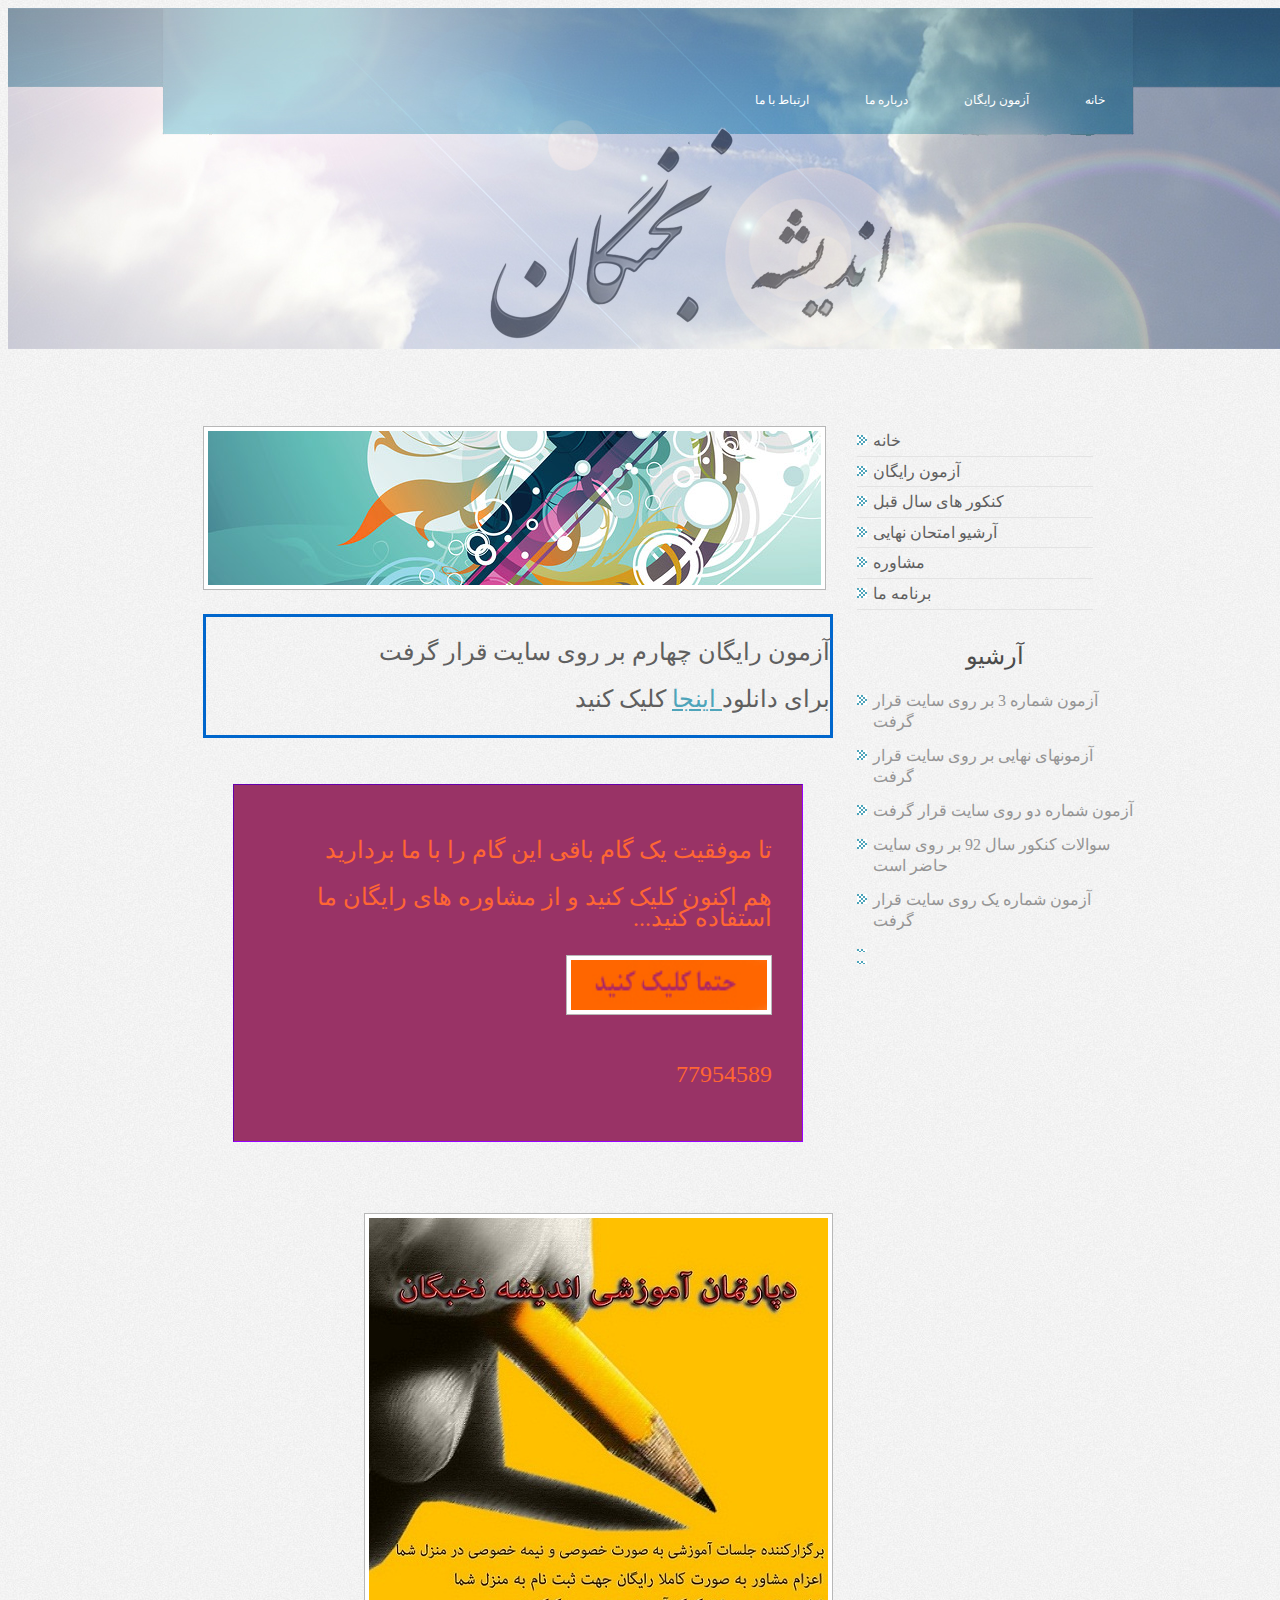
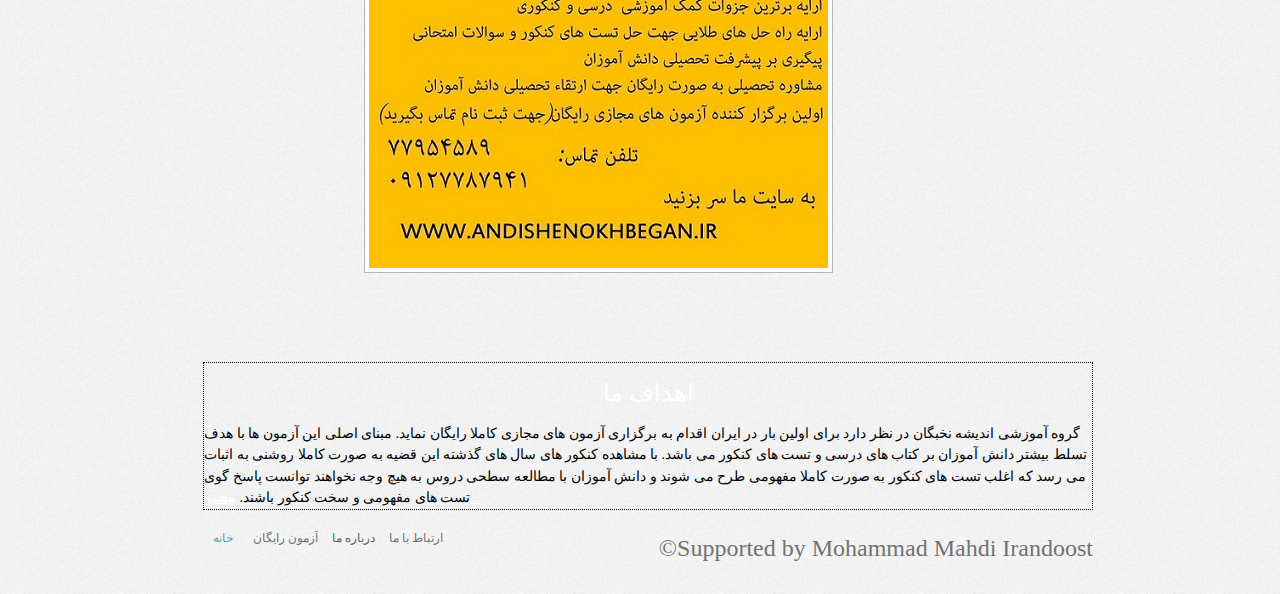
<file: index.html>
<!DOCTYPE html PUBLIC "-//W3C//DTD XHTML 1.0 Transitional//EN" "http://www.w3.org/TR/xhtml1/DTD/xhtml1-transitional.dtd">
<!--
Design by http://www.bluewebtemplates.com
Released for free under a Creative Commons Attribution 3.0 License
-->
<html xmlns="http://www.w3.org/1999/xhtml">
<head>
<title>اندیشه نخبگان</title>
<meta http-equiv="Content-Type" content="text/html; charset=UTF-8" />
<link href="style.css" rel="stylesheet" type="text/css" />
<!-- CuFon: Enables smooth pretty custom font rendering. 100% SEO friendly. To disable, remove this section -->

<!-- CuFon ends -->
</head>
<body>
<div class="main">

  <div class="header">
    <div class="header_resize">
      <div class="logo">
        <h1><a href="index.html"><br />
        </a></h1></div>
      <div class="menu_nav">
        <ul>
          <li><a href="contact.html">ارتباط با ما </a></li>
          <li><a href="about_us.html">درباره ما</a></li>
          <li><a href="exam.html">آزمون رایگان </a></li>
          <li><a href="index.html">خانه </a></li>

        </ul>
        <div class="clr"></div>
      </div>
      <div class="clr"></div>
    </div>
  </div>

  <div class="content">
    <div class="content_resize">
      <div class="mainbar">
        <div class="article">
          <h2>&nbsp;</h2>
          <img src="images/img1.jpg" width="613" height="154" alt="img" />
          <div class="m1" dir="rtl">
            <p>آزمون رایگان چهارم بر روی سایت قرار گرفت</p>
            <p>برای دانلود<a href="exam.html"> اینجا</a> کلیک کنید</p>
          </div>
</div>
<div class="gam" dir="rtl" calss="gam">
  <p>تا موفقیت یک گام باقی این گام را با ما بردارید </p>
  <p>هم اکنون کلیک کنید و از مشاوره های رایگان ما استفاده کنید... 
  </p>
  <p><a href="contact.html"><img src="images/Untitled-1.jpg" width="196" height="50" /></a></p>
  <p> 77954589</p>
</div>
        <div class="article">
          <h2></h2>
          <p><img src="images/Untitled-2.jpg" width="459" height="650" /></p>
</div>
      </div>
      <div class="sidebar">
        <div class="gadget">
          <h2 class="star">&nbsp;</h2>
          <ul class="sb_menu">
            <li><a href="index.html">خانه </a></li>
            <li><a href="exam.html">آزمون رایگان</a></li>
            <li><a href="konkoor.html">کنکور های سال قبل</a></li>
            <li><a href="nahayi.html">آرشیو امتحان نهایی</a></li>
            <li><a href="#">مشاوره</a></li>
            <li><a href="about_us.html">برنامه ما</a></li>
          </ul>
        </div>
        <div class="gadget">
          <h2 class="star"><span>آرشیو </span></h2>
          <ul class="ex_menu">
            <li>آزمون شماره 3 بر روی سایت قرار گرفت</li>
            <li>آزمونهای نهایی بر روی سایت قرار گرفت</li>
            <li>آزمون شماره دو روی سایت قرار گرفت</li>
            <li>سوالات کنکور سال 92 بر روی سایت حاضر است</li>
            <li>آزمون شماره یک روی سایت قرار گرفت</li>
            <li></li>
            <li></li>
          </ul>
        </div>
      </div>
      <div class="clr"></div>
    </div>
  </div>

  <div class="fbg">
    <div class="fbg_resize">
      <div class="asss">
        <h2>اهداف ما</h2>
        <span class="article">گروه آموزشی اندیشه نخبگان در نظر دارد برای اولین بار در ایران اقدام به برگزاری آزمون های مجازی کاملا رایگان نماید.
مبنای اصلی این آزمون ها با هدف تسلط بیشتر دانش آموزان بر کتاب های درسی و تست های کنکور می باشد.
با مشاهده کنکور های سال های گذشته این قضیه به صورت کاملا روشنی به اثبات می رسد که اغلب تست های کنکور به صورت کاملا مفهومی طرح می شوند و دانش آموزان با مطالعه سطحی دروس به هیچ وجه نخواهند توانست پاسخ گوی تست های مفهومی و سخت کنکور باشند</span>. <a href="about_us.html">بیشتر...</a>
      </div>
      <div class="clr"></div>
    </div>
  </div>
  <div class="footer">
    <div class="footer_resize">
      <p class="lf">&copy;Supported by Mohammad Mahdi Irandoost<a href="http://www.bluewebtemplates.com"></a></p>
      <ul class="fmenu">
        <li class="active"><a href="index.html">خانه</a></li>
        <li><a href="exam.html">آزمون رایگان</a></li>
        <li>درباره ما</li>
        <li><a href="contact.html">ارتباط با ما </a></li>
        <li></li>
      </ul>
      <div class="clr"></div>
    </div>
  </div>
</div>
</body>
</html>
</file>
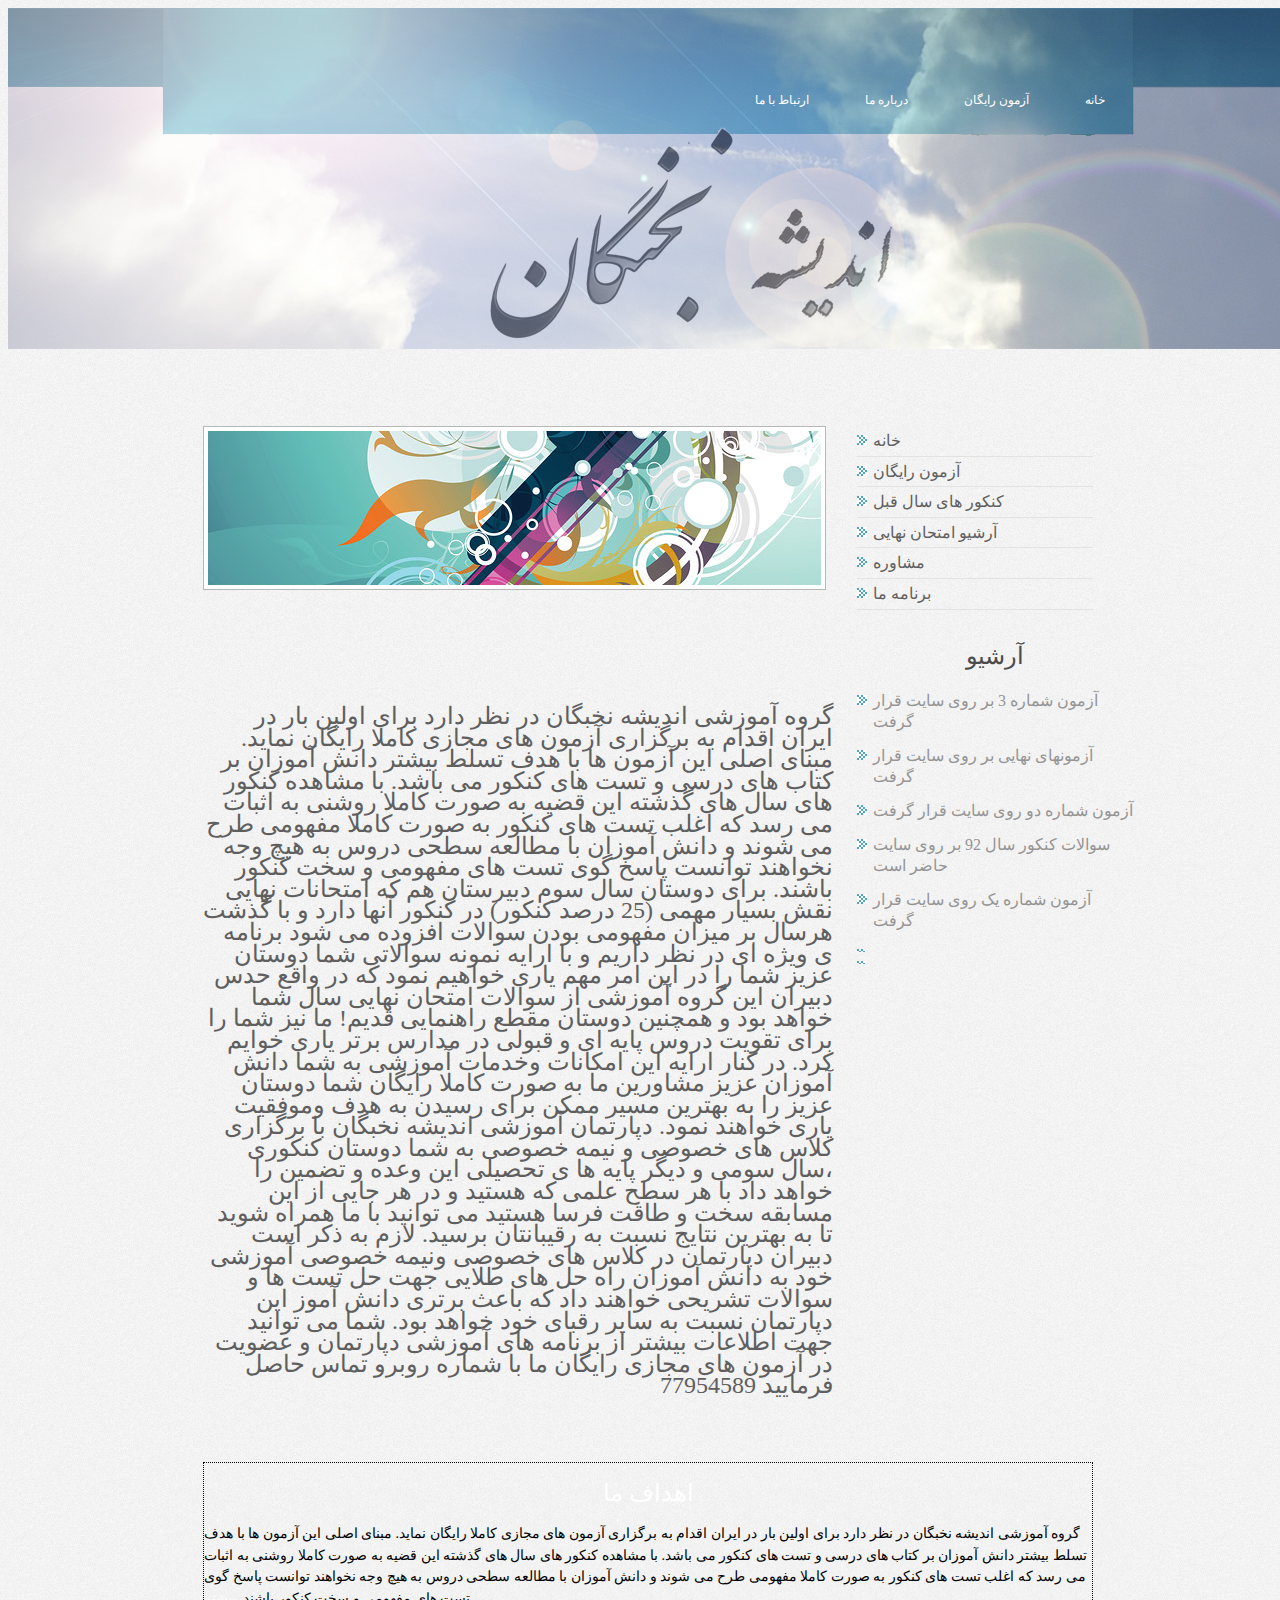
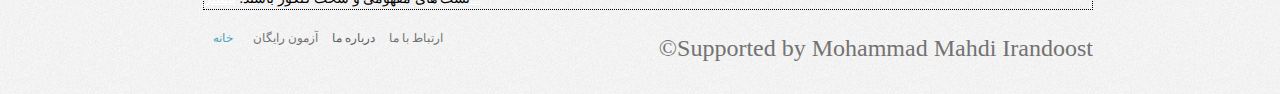
<file: about_us.html>
<!DOCTYPE html PUBLIC "-//W3C//DTD XHTML 1.0 Transitional//EN" "http://www.w3.org/TR/xhtml1/DTD/xhtml1-transitional.dtd">
<!--
Design by http://www.bluewebtemplates.com
Released for free under a Creative Commons Attribution 3.0 License
-->
<html xmlns="http://www.w3.org/1999/xhtml">
<head>
<title>اندیشه نخبگان</title>
<meta http-equiv="Content-Type" content="text/html; charset=UTF-8" />
<link href="style.css" rel="stylesheet" type="text/css" />
<!-- CuFon: Enables smooth pretty custom font rendering. 100% SEO friendly. To disable, remove this section -->

<!-- CuFon ends -->
</head>
<body>
<div class="main">

  <div class="header">
    <div class="header_resize">
      <div class="logo">
        <h1><a href="index.html"><br />
        </a></h1></div>
      <div class="menu_nav">
        <ul>
          <li><a href="contact.html">ارتباط با ما </a></li>
          <li><a href="about_us.html">درباره ما</a></li>
          <li><a href="exam.html">آزمون رایگان </a></li>
          <li><a href="index.html">خانه </a></li>

        </ul>
        <div class="clr"></div>
      </div>
      <div class="clr"></div>
    </div>
  </div>

  <div class="content">
    <div class="content_resize">
      <div class="mainbar">
        <div class="article">
          <h2>&nbsp;</h2>
        <img src="images/img1.jpg" width="613" height="154" alt="img" /></div>
        <div class="article">
          <h2>&nbsp;</h2>
          <p>گروه آموزشی اندیشه نخبگان در نظر دارد برای اولین بار در ایران اقدام به برگزاری آزمون های مجازی کاملا رایگان نماید.
مبنای اصلی این آزمون ها با هدف تسلط بیشتر دانش آموزان بر کتاب های درسی و تست های کنکور می باشد.
با مشاهده کنکور های سال های گذشته این قضیه به صورت کاملا روشنی به اثبات می رسد که اغلب تست های کنکور به صورت کاملا مفهومی طرح می شوند و دانش آموزان با مطالعه سطحی دروس به هیچ وجه نخواهند توانست پاسخ گوی تست های مفهومی و سخت کنکور باشند.
برای دوستان سال سوم دبیرستان هم که امتحانات نهایی نقش بسیار مهمی (25 درصد کنکور) در کنکور آنها دارد و با گذشت هرسال بر میزان مفهومی بودن سوالات افزوده می شود برنامه ی ویژه ای در نظر داریم و با ارایه نمونه سوالاتی شما دوستان عزیز شما را در این امر مهم یاری خواهیم نمود که در واقع حدس دبیران این گروه آموزشی از سوالات امتحان نهایی سال شما خواهد بود و همچنین دوستان مقطع راهنمایی قدیم! ما نیز شما را برای تقویت دروس پایه ای و قبولی در مدارس برتر یاری خوایم کرد.
در کنار ارایه این امکانات وخدمات آموزشی به شما دانش آموزان عزیز مشاورین ما به صورت کاملا رایگان شما دوستان عزیز را به بهترین مسیر ممکن برای رسیدن به هدف وموفقیت یاری خواهند نمود.
دپارتمان آموزشی اندیشه نخبگان با برگزاری کلاس های خصوصی و نیمه خصوصی به شما دوستان کنکوری ،سال سومی و دیگر پایه ها ی تحصیلی این وعده و تضمین را خواهد داد با هر سطح علمی که هستید و در هر جایی از این مسابقه سخت و طاقت فرسا هستید می توانید با ما همراه شوید تا به بهترین نتایج نسبت به رقیبانتان برسید.
لازم به ذکر است دبیران دپارتمان در کلاس های خصوصی ونیمه خصوصی آموزشی خود به دانش آموزان راه حل های طلایی جهت حل تست ها و سوالات تشریحی خواهند داد که باعث برتری دانش آموز این دپارتمان نسبت به سایر رقبای خود خواهد بود.
شما می توانید جهت اطلاعات بیشتر از برنامه های آموزشی دپارتمان و عضویت در آزمون های مجازی رایگان ما با شماره روبرو تماس حاصل فرمایید 

77954589
            </p>
          </span></p>
</div>
      </div>
      <div class="sidebar">
        <div class="gadget">
          <h2 class="star">&nbsp;</h2>
          <ul class="sb_menu">
            <li><a href="index.html">خانه </a></li>
            <li><a href="exam.html">آزمون رایگان</a></li>
            <li><a href="konkoor.html">کنکور های سال قبل</a></li>
            <li><a href="nahayi.html">آرشیو امتحان نهایی</a></li>
            <li><a href="#">مشاوره</a></li>
            <li><a href="about_us.html">برنامه ما</a></li>
          </ul>
        </div>
        <div class="gadget">
          <h2 class="star"><span>آرشیو </span></h2>
          <ul class="ex_menu">
            <li>آزمون شماره 3 بر روی سایت قرار گرفت</li>
            <li>آزمونهای نهایی بر روی سایت قرار گرفت</li>
            <li>آزمون شماره دو روی سایت قرار گرفت</li>
            <li>سوالات کنکور سال 92 بر روی سایت حاضر است</li>
            <li>آزمون شماره یک روی سایت قرار گرفت</li>
            <li></li>
            <li></li>
          </ul>
        </div>
      </div>
      <div class="clr"></div>
    </div>
  </div>

  <div class="fbg">
    <div class="fbg_resize">
      <div class="asss">
        <h2>اهداف ما</h2>
        <span class="article">گروه آموزشی اندیشه نخبگان در نظر دارد برای اولین بار در ایران اقدام به برگزاری آزمون های مجازی کاملا رایگان نماید.
مبنای اصلی این آزمون ها با هدف تسلط بیشتر دانش آموزان بر کتاب های درسی و تست های کنکور می باشد.
با مشاهده کنکور های سال های گذشته این قضیه به صورت کاملا روشنی به اثبات می رسد که اغلب تست های کنکور به صورت کاملا مفهومی طرح می شوند و دانش آموزان با مطالعه سطحی دروس به هیچ وجه نخواهند توانست پاسخ گوی تست های مفهومی و سخت کنکور باشند</span>. <a href="about_us.html">بیشتر...</a>
      </div>
      <div class="clr"></div>
    </div>
  </div>
  <div class="footer">
    <div class="footer_resize">
      <p class="lf">&copy;Supported by Mohammad Mahdi Irandoost<a href="http://www.bluewebtemplates.com"></a></p>
      <ul class="fmenu">
        <li class="active"><a href="index.html">خانه</a></li>
        <li><a href="exam.html">آزمون رایگان</a></li>
        <li>درباره ما</li>
        <li><a href="contact.html">ارتباط با ما </a></li>
        <li></li>
      </ul>
      <div class="clr"></div>
    </div>
  </div>
</div>
</body>
</html>
</file>
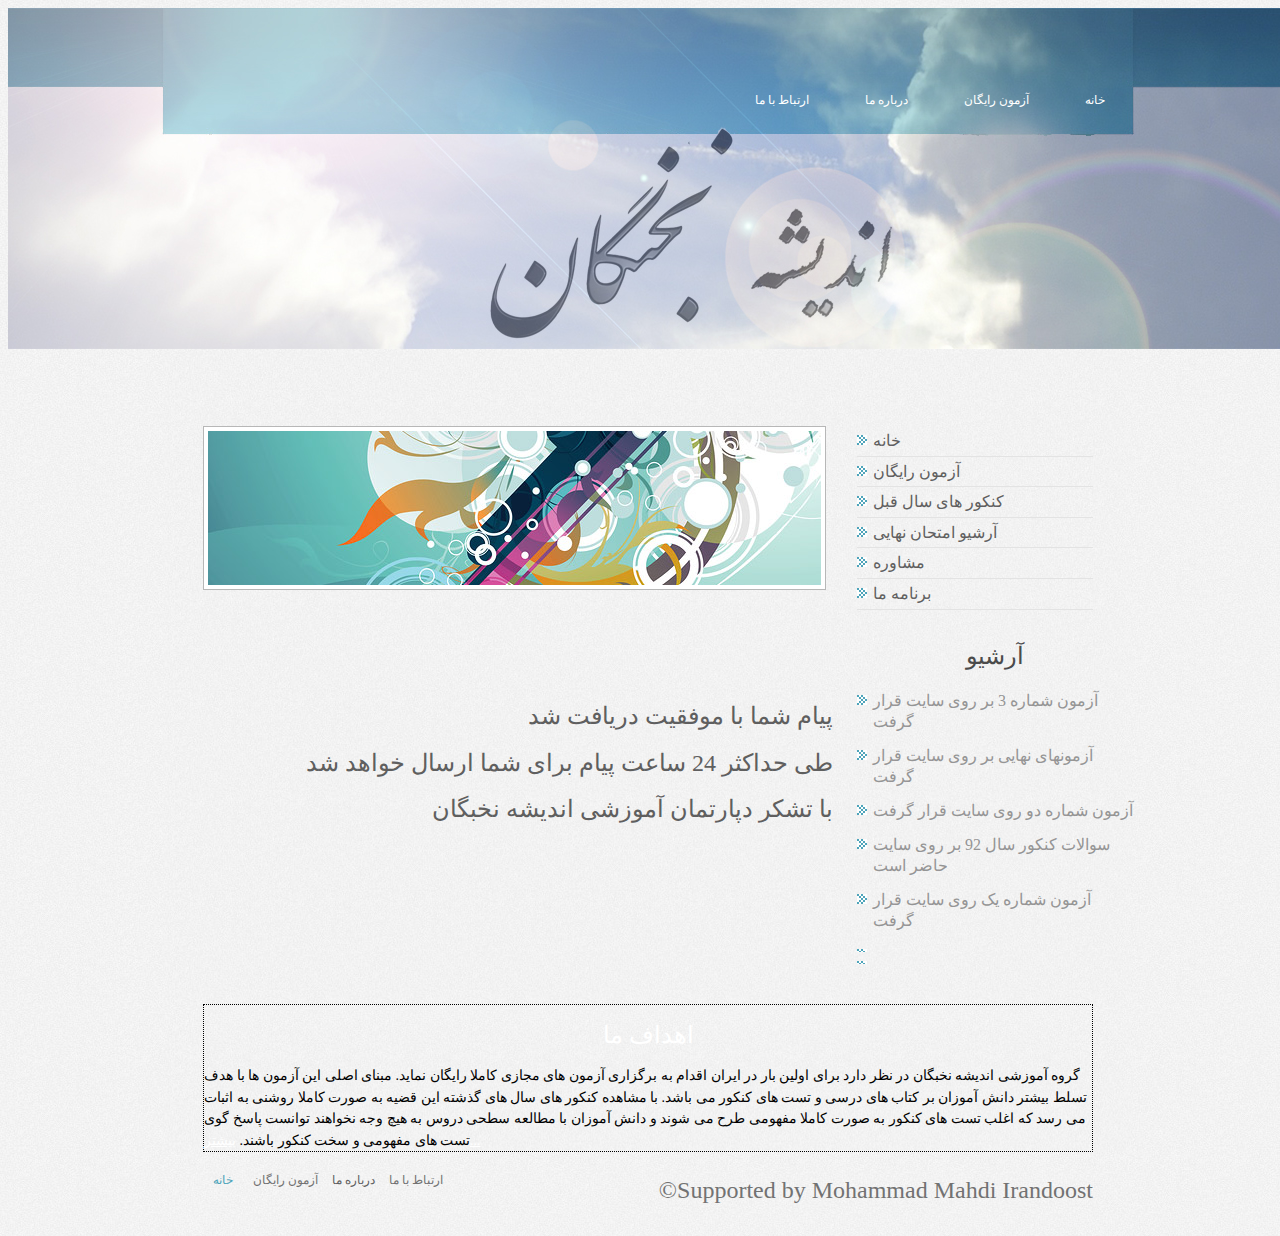
<file: end.html>
<!DOCTYPE html PUBLIC "-//W3C//DTD XHTML 1.0 Transitional//EN" "http://www.w3.org/TR/xhtml1/DTD/xhtml1-transitional.dtd">
<!--
Design by http://www.bluewebtemplates.com
Released for free under a Creative Commons Attribution 3.0 License
-->
<html xmlns="http://www.w3.org/1999/xhtml">
<head>
<title>اندیشه نخبگان</title>
<meta http-equiv="Content-Type" content="text/html; charset=utf-8" />
<link href="style.css" rel="stylesheet" type="text/css" />
<!-- CuFon: Enables smooth pretty custom font rendering. 100% SEO friendly. To disable, remove this section -->

<!-- CuFon ends -->
<style type="text/css">
body {
	background-image: url(images/subtle-pattern-3.jpg);
}
</style>
</head>
<body>
<div class="main">

  <div class="header">
    <div class="header_resize">
      <div class="logo">
        <h1><a href="index.html"><br />
        </a></h1></div>
      <div class="menu_nav">
        <ul>
          <li><a href="contact.html">ارتباط با ما </a></li>
          <li><a href="about_us.html">درباره ما</a></li>
          <li><a href="exam.html">آزمون رایگان </a></li>
          <li><a href="index.html">خانه </a></li>

        </ul>
        <div class="clr"></div>
      </div>
      <div class="clr"></div>
    </div>
  </div>

  <div class="content">
    <div class="content_resize">
      <div class="mainbar">
        <div class="article">
          <h2>&nbsp;</h2>
        <img src="images/img1.jpg" width="613" height="154" alt="img" /></div>
        <div class="article">
          <h2>&nbsp;</h2>
          <p>پیام شما با موفقیت دریافت شد</p>
          <p>طی  حداکثر 24 ساعت پیام برای شما ارسال خواهد شد</p>
          <p>با تشکر دپارتمان آموزشی اندیشه نخبگان</p>
        </div>
      </div>
      <div class="sidebar">
        <div class="gadget">
          <h2 class="star">&nbsp;</h2>
          <ul class="sb_menu">
            <li><a href="index.html">خانه </a></li>
            <li><a href="exam.html">آزمون رایگان</a></li>
            <li><a href="konkoor.html">کنکور های سال قبل</a></li>
            <li><a href="nahayi.html">آرشیو امتحان نهایی</a></li>
            <li><a href="#">مشاوره</a></li>
            <li><a href="about_us.html">برنامه ما</a></li>
          </ul>
        </div>
        <div class="gadget">
          <h2 class="star"><span>آرشیو </span></h2>
          <ul class="ex_menu">
            <li>آزمون شماره 3 بر روی سایت قرار گرفت</li>
            <li>آزمونهای نهایی بر روی سایت قرار گرفت</li>
            <li>آزمون شماره دو روی سایت قرار گرفت</li>
            <li>سوالات کنکور سال 92 بر روی سایت حاضر است</li>
            <li>آزمون شماره یک روی سایت قرار گرفت</li>
            <li></li>
            <li></li>
          </ul>
        </div>
      </div>
      <div class="clr"></div>
    </div>
  </div>

  <div class="fbg">
    <div class="fbg_resize">
      <div class="asss">
        <h2>اهداف ما</h2>
        <span class="article">گروه آموزشی اندیشه نخبگان در نظر دارد برای اولین بار در ایران اقدام به برگزاری آزمون های مجازی کاملا رایگان نماید.
مبنای اصلی این آزمون ها با هدف تسلط بیشتر دانش آموزان بر کتاب های درسی و تست های کنکور می باشد.
با مشاهده کنکور های سال های گذشته این قضیه به صورت کاملا روشنی به اثبات می رسد که اغلب تست های کنکور به صورت کاملا مفهومی طرح می شوند و دانش آموزان با مطالعه سطحی دروس به هیچ وجه نخواهند توانست پاسخ گوی تست های مفهومی و سخت کنکور باشند</span>. <a href="about_us.html">بیشتر...</a>
      </div>
      <div class="clr"></div>
    </div>
  </div>
  <div class="footer">
    <div class="footer_resize">
      <p class="lf">&copy;Supported by Mohammad Mahdi Irandoost<a href="http://www.bluewebtemplates.com"></a></p>
      <ul class="fmenu">
        <li class="active"><a href="index.html">خانه</a></li>
        <li><a href="exam.html">آزمون رایگان</a></li>
        <li>درباره ما</li>
        <li><a href="contact.html">ارتباط با ما </a></li>
        <li></li>
      </ul>
      <div class="clr"></div>
    </div>
  </div>
</div>
</body>
</html>
</file>
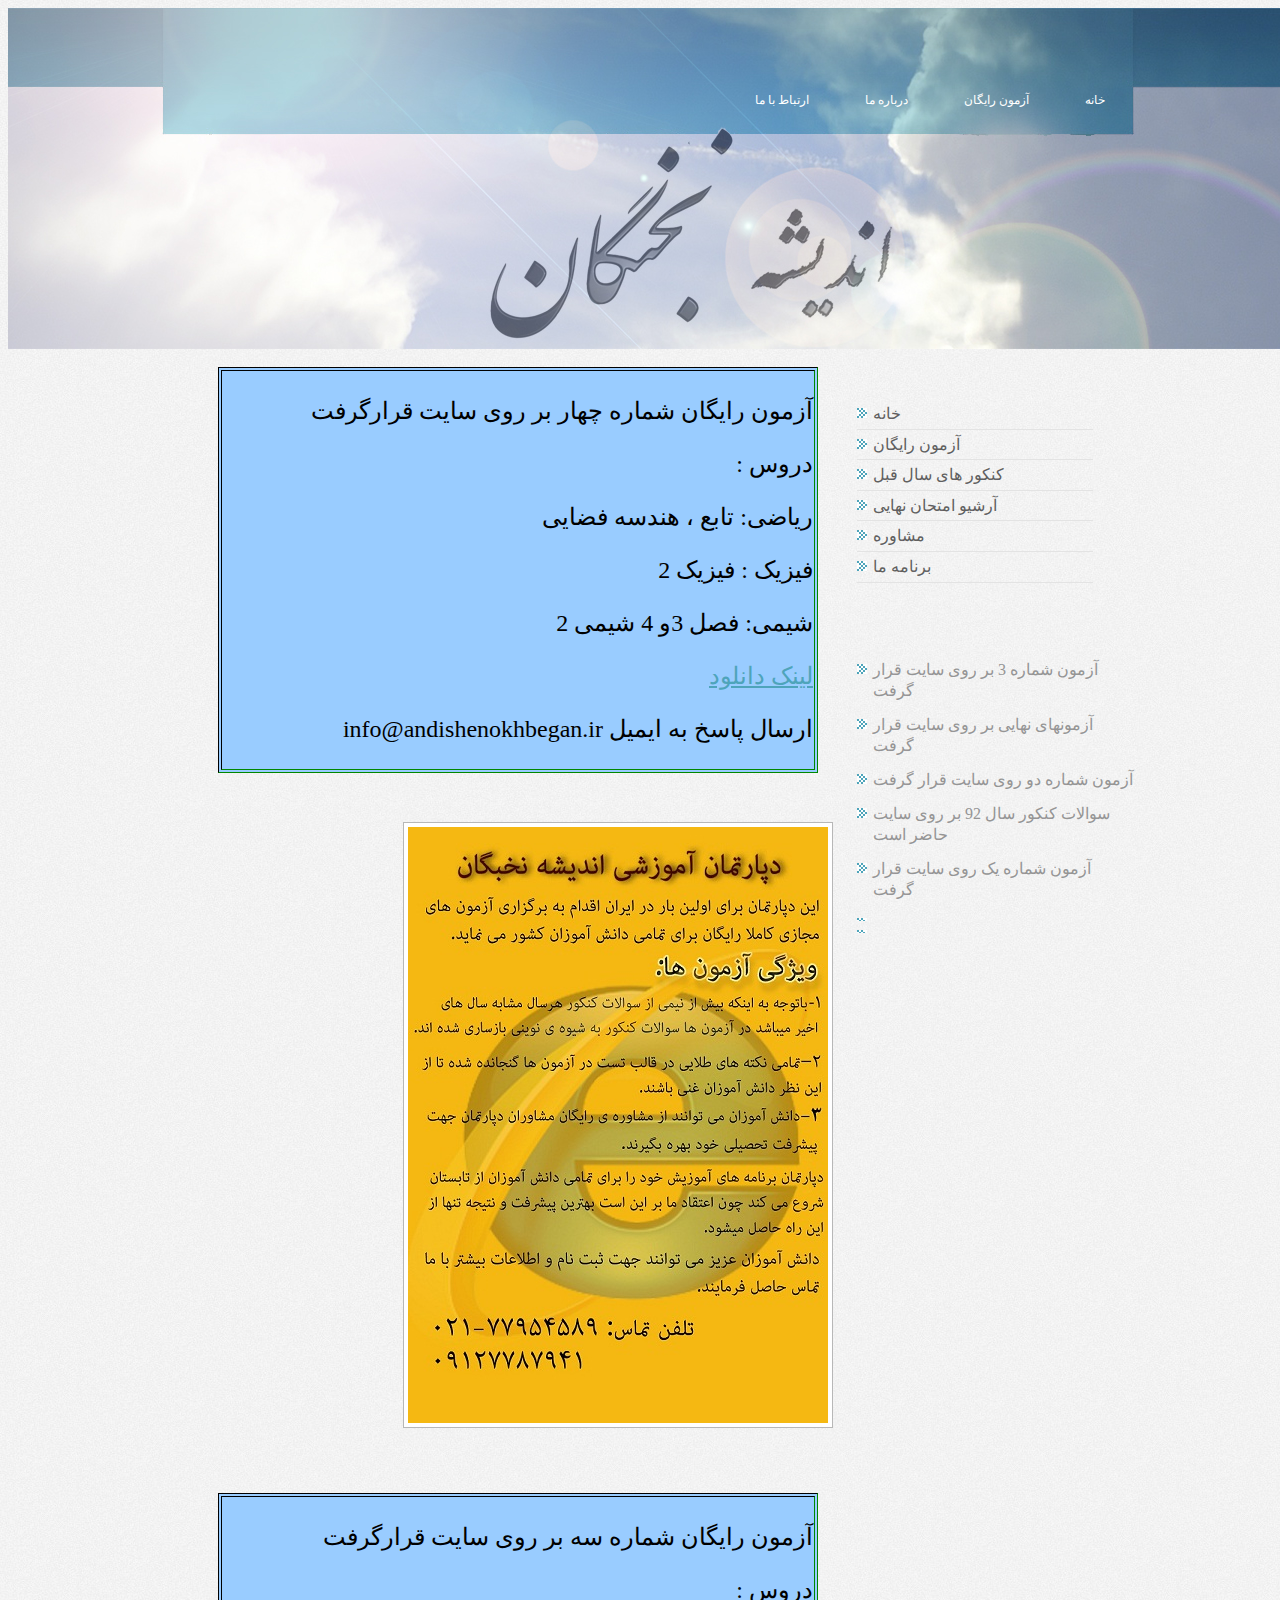
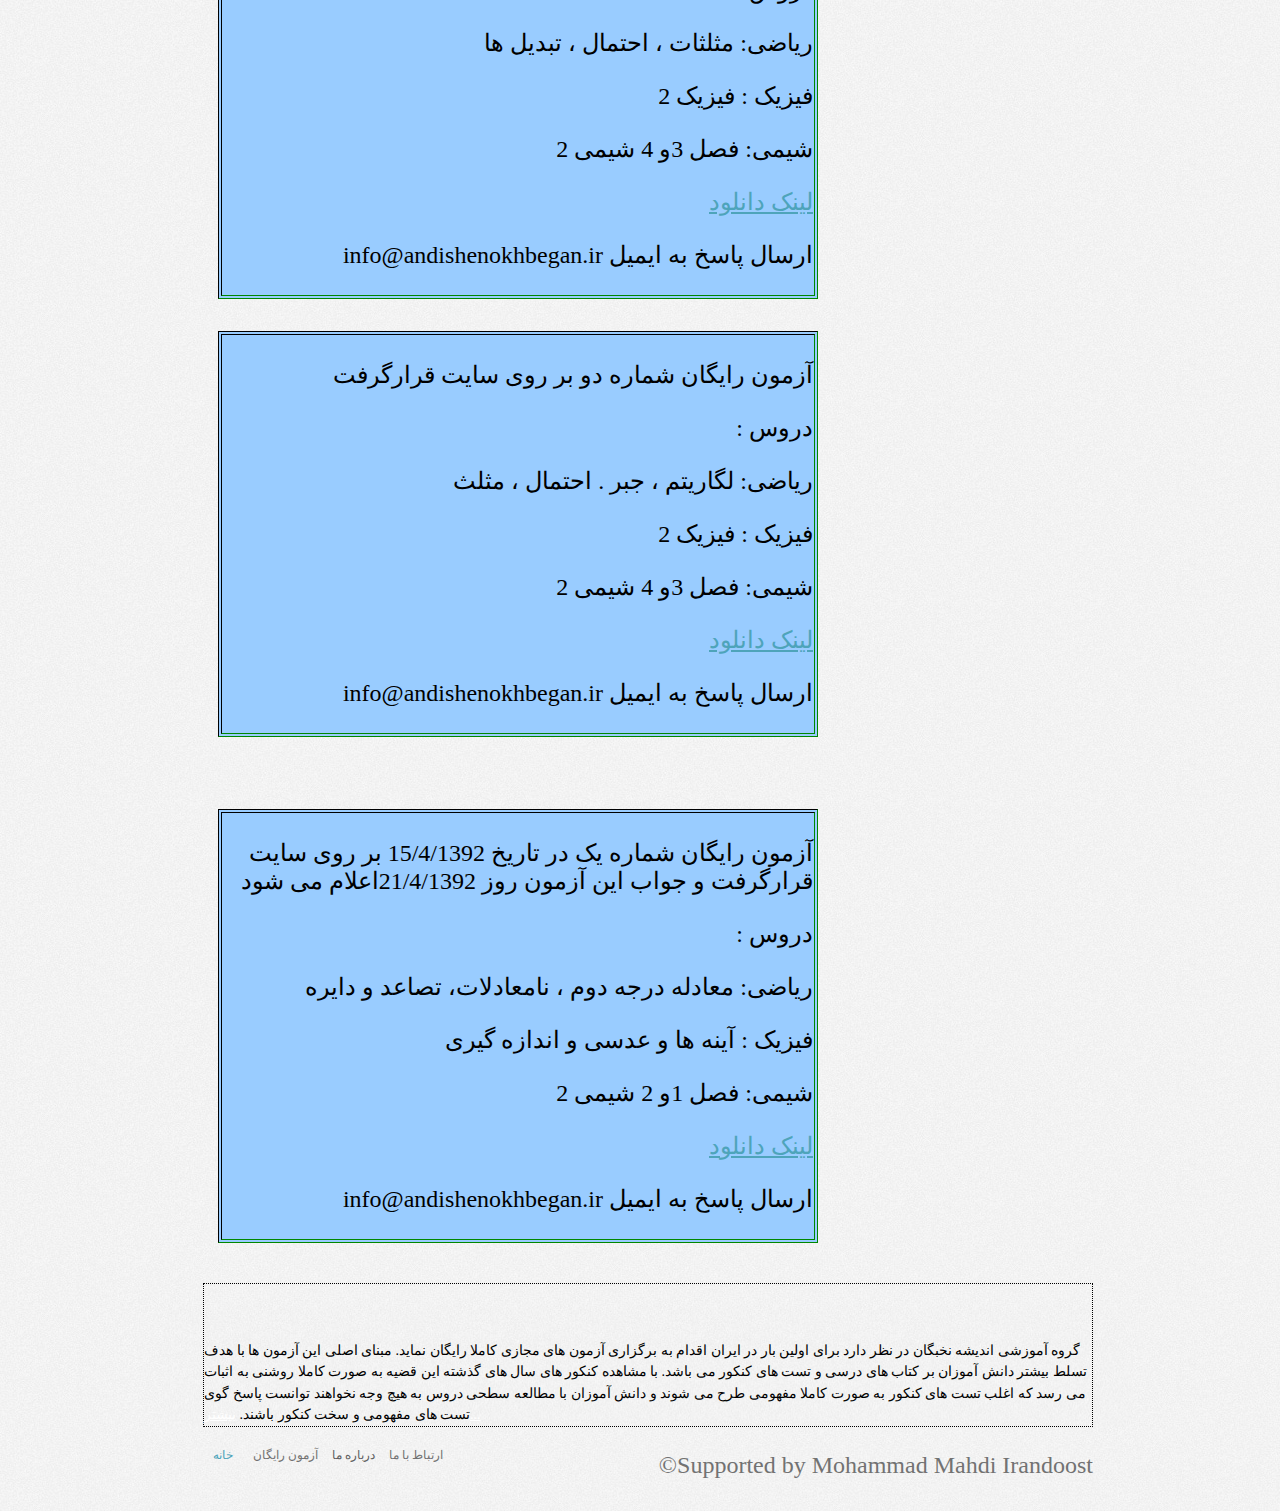
<file: exam.html>
<!DOCTYPE html PUBLIC "-//W3C//DTD XHTML 1.0 Transitional//EN" "http://www.w3.org/TR/xhtml1/DTD/xhtml1-transitional.dtd">
<!--
Design by http://www.bluewebtemplates.com
Released for free under a Creative Commons Attribution 3.0 License
-->
<html xmlns="http://www.w3.org/1999/xhtml">
<head>
<title>آزمون های رایگان</title>
<meta http-equiv="Content-Type" content="text/html; charset=UTF-8" />
<link href="style.css" rel="stylesheet" type="text/css" />
<!-- CuFon: Enables smooth pretty custom font rendering. 100% SEO friendly. To disable, remove this section -->
<script type="text/javascript" src="js/cufon-yui.js"></script>
<script type="text/javascript" src="js/georgia.js"></script>
<script type="text/javascript" src="js/cuf_run.js"></script>
<!-- CuFon ends -->
<style type="text/css">
.gh1 {
	background-color: #9CF;
	border: thin inset #030;
	font-family: "B Nazanin";
	font-size: 18px;
	font-style: normal;
	line-height: normal;
	font-weight: normal;
	font-variant: normal;
	color: #000;
	left: 80px;
}
</style>
</head>
<body>
<div class="main">

  <div class="header">
    <div class="header_resize">
      <div class="logo">
        <h1><a href="index.html"><br />
        </a></h1></div>
      <div class="menu_nav">
        <ul>
          <li><a href="contact.html">ارتباط با ما </a></li>
          <li><a href="about_us.html">درباره ما</a></li>
          <li><a href="exam.html">آزمون رایگان </a></li>
          <li><a href="index.html">خانه </a></li>
        </ul>
        <div class="clr"></div>
      </div>
      <div class="clr"></div>
    </div>
  </div>

  <div class="content">
    <div class="content_resize">
      <div class="mainbar">
        <div class="article">
          <table width="600" height="302" border="1" align="center" dir="rtl" class="gh1">
            <tr>
              <td height="294"><p>آزمون رایگان شماره چهار بر روی سایت قرارگرفت </p>
                <p>دروس :</p>
                <p>ریاضی: تابع ، هندسه فضایی</p>
                <p>فیزیک : فیزیک 2 </p>
                <p>شیمی: فصل 3و 4 شیمی 2</p>
                <p><a href="soalat/exam4.pdf">لینک دانلود </a></p>
                <p>ارسال پاسخ به ایمیل info@andishenokhbegan.ir</p></td>
            </tr>
          </table>
          <h2>&nbsp;</h2>
          <p><img src="images/Untitled-20.jpg" width="420" height="596" /></p>
</div>
        <div class="article">
          <table width="600" height="302" border="1" align="center" dir="rtl" class="gh1">
            <tr>
              <td height="294"><p>آزمون رایگان شماره سه بر روی سایت قرارگرفت </p>
                <p>دروس :</p>
                <p>ریاضی: مثلثات ، احتمال ، تبدیل ها</p>
                <p>فیزیک : فیزیک 2 </p>
                <p>شیمی: فصل 3و 4 شیمی 2</p>
                <p><a href="soalat/Exam3.pdf">لینک دانلود </a></p>
                <p>ارسال پاسخ به ایمیل info@andishenokhbegan.ir</p></td>
            </tr>
          </table>
          <h2>&nbsp;</h2>
          <table width="600" height="302" border="1" align="center" dir="rtl" class="gh1">
            <tr>
              <td height="294"><p>آزمون رایگان شماره دو بر روی سایت قرارگرفت </p>
                <p>دروس :</p>
                <p>ریاضی: لگاریتم ، جبر . احتمال ، مثلث </p>
                <p>فیزیک : فیزیک 2 </p>
                <p>شیمی: فصل 3و 4 شیمی 2</p>
                <p><a href="soalat/exam 2.pdf">لینک دانلود </a></p>
                <p>ارسال پاسخ به ایمیل info@andishenokhbegan.ir</p></td>
            </tr>
          </table>
          <p>&nbsp;</p>
          <table width="600
          " height="302" border="1" align="center" dir="rtl" class="gh1">
            <tr>
              <td height="294"><p>آزمون رایگان شماره یک در تاریخ 15/4/1392 بر روی سایت قرارگرفت و جواب این آزمون روز 21/4/1392اعلام می شود </p>
                <p>دروس :</p>
                <p>ریاضی: معادله درجه دوم ، نامعادلات، تصاعد و دایره </p>
                <p>فیزیک : آینه ها و عدسی و اندازه گیری</p>
                <p>شیمی: فصل 1و 2 شیمی 2</p>
                <p><a href="soalat/Exam1.pdf">لینک دانلود </a></p>
                <p>ارسال پاسخ به ایمیل info@andishenokhbegan.ir</p></td>
            </tr>
          </table>
        </div>
      </div>
      <div class="sidebar">
        <div class="gadget">
          <h2 class="star">&nbsp;</h2>
          <ul class="sb_menu">
            <li><a href="index.html">خانه </a></li>
            <li><a href="exam.html">آزمون رایگان</a></li>
            <li><a href="konkoor.html">کنکور های سال قبل</a></li>
            <li><a href="nahayi.html">آرشیو امتحان نهایی</a></li>
            <li><a href="#">مشاوره</a></li>
            <li><a href="about_us.html">برنامه ما</a></li>
          </ul>
        </div>
        <div class="gadget">
          <h2 class="star"><span>آرشیو </span></h2>
          <ul class="ex_menu">
            <li>آزمون شماره 3 بر روی سایت قرار گرفت</li>
            <li>آزمونهای نهایی بر روی سایت قرار گرفت</li>
            <li>آزمون شماره دو روی سایت قرار گرفت</li>
            <li>سوالات کنکور سال 92 بر روی سایت حاضر است</li>
            <li>آزمون شماره یک روی سایت قرار گرفت</li>
            <li></li>
            <li></li>
          </ul>
        </div>
      </div>
      <div class="clr"></div>
    </div>
  </div>

  <div class="fbg">
    <div class="fbg_resize">
      <div class="asss">
        <h2>اهداف ما</h2>
        <span class="article">گروه آموزشی اندیشه نخبگان در نظر دارد برای اولین بار در ایران اقدام به برگزاری آزمون های مجازی کاملا رایگان نماید.
مبنای اصلی این آزمون ها با هدف تسلط بیشتر دانش آموزان بر کتاب های درسی و تست های کنکور می باشد.
با مشاهده کنکور های سال های گذشته این قضیه به صورت کاملا روشنی به اثبات می رسد که اغلب تست های کنکور به صورت کاملا مفهومی طرح می شوند و دانش آموزان با مطالعه سطحی دروس به هیچ وجه نخواهند توانست پاسخ گوی تست های مفهومی و سخت کنکور باشند</span>. <a href="about_us.html">بیشتر...</a>
      </div>
      <div class="clr"></div>
    </div>
  </div>
  <div class="footer">
    <div class="footer_resize">
      <p class="lf">&copy;Supported by Mohammad Mahdi Irandoost<a href="http://www.bluewebtemplates.com"></a></p>
      <ul class="fmenu">
        <li class="active"><a href="index.html">خانه</a></li>
        <li><a href="exam.html">آزمون رایگان</a></li>
        <li>درباره ما</li>
        <li><a href="contact.html">ارتباط با ما </a></li>
        <li></li>
      </ul>
      <div class="clr"></div>
    </div>
  </div>
</div>
</body>
</html>
</file>
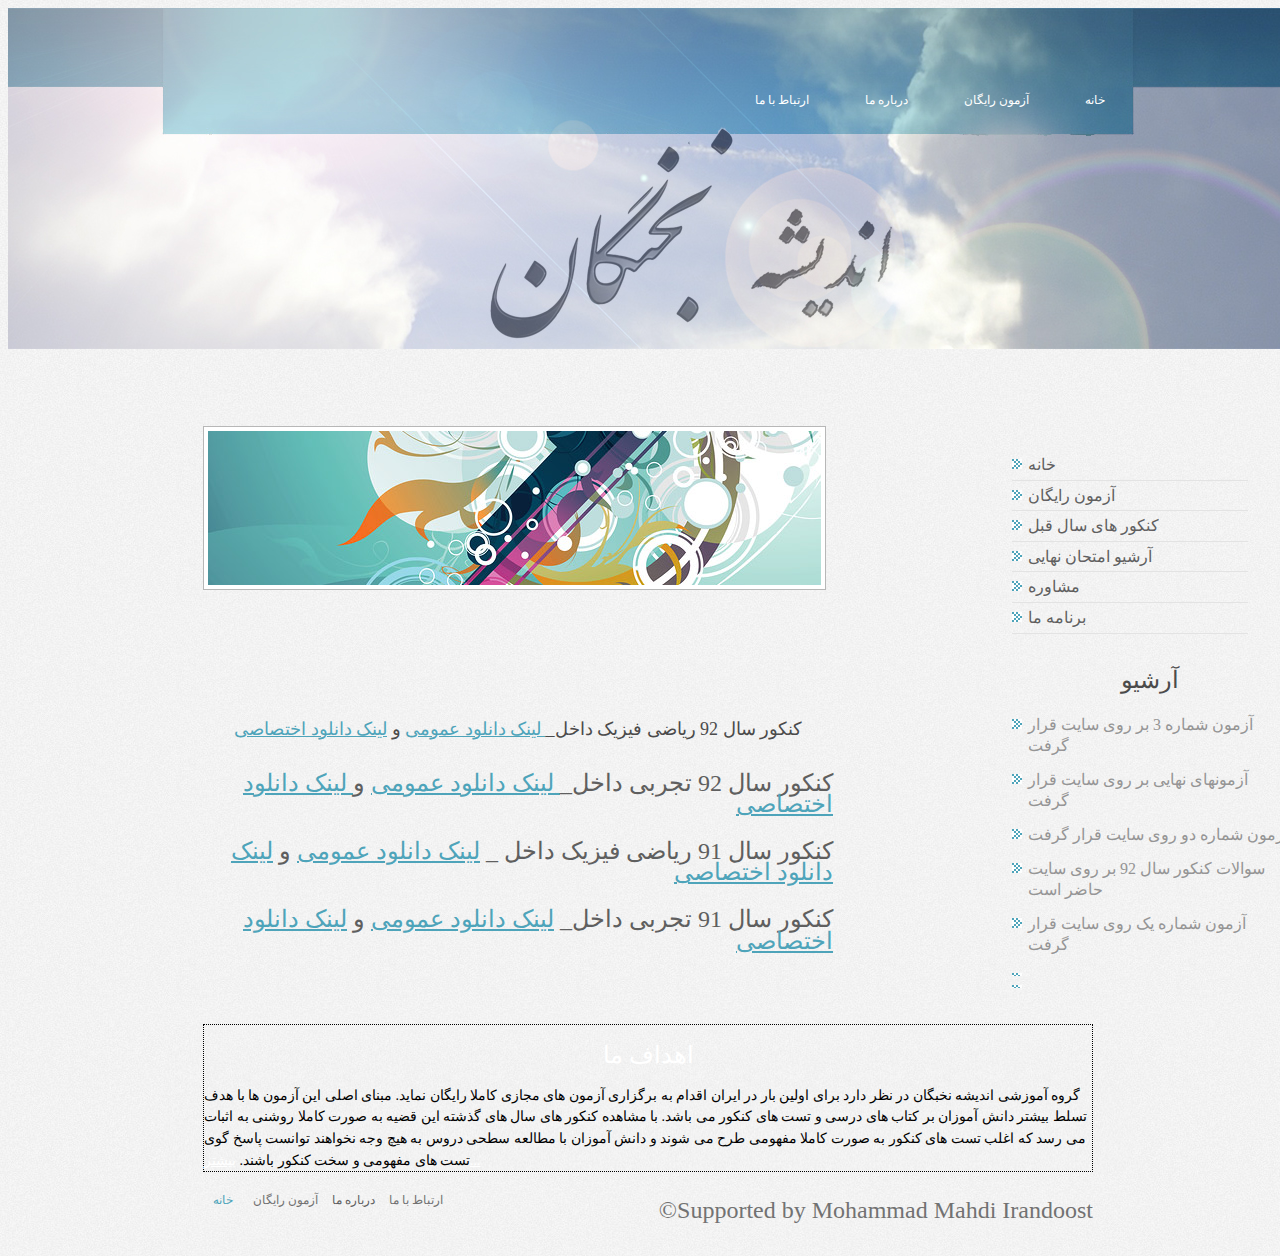
<file: konkoor.html>
<!DOCTYPE html PUBLIC "-//W3C//DTD XHTML 1.0 Transitional//EN" "http://www.w3.org/TR/xhtml1/DTD/xhtml1-transitional.dtd">
<!--
Design by http://www.bluewebtemplates.com
Released for free under a Creative Commons Attribution 3.0 License
-->
<html xmlns="http://www.w3.org/1999/xhtml">
<head>
<title>آرشیو کنکور</title>
<meta http-equiv="Content-Type" content="text/html; charset=UTF-8" />
<link href="style.css" rel="stylesheet" type="text/css" />
<!-- CuFon: Enables smooth pretty custom font rendering. 100% SEO friendly. To disable, remove this section -->
<!-- CuFon ends -->
</head>
<body>
<div class="main">

  <div class="header">
    <div class="header_resize">
      <div class="logo">
        <h1><a href="index.html"><br />
        </a></h1></div>
      <div class="menu_nav">
        <ul>
          <li><a href="contact.html">ارتباط با ما </a></li>
          <li><a href="about_us.html">درباره ما</a></li>
          <li><a href="exam.html">آزمون رایگان </a></li>
          <li><a href="index.html">خانه </a></li>
        </ul>
        <div class="clr"></div>
      </div>
      <div class="clr"></div>
    </div>
  </div>

  <div class="content">
    <div class="content_resize">
      <div class="mainbar">
        <div class="article">
          <h2>&nbsp;</h2>
          <img src="images/img1.jpg" width="613" height="154" alt="img" />
          <p>&nbsp;</p>
        </div>
        
          <h2><span class="fo">کنکور سال 92 ریاضی فیزیک داخل_<a href="soalat/Riazi92o.pdf?id=354"> لینک دانلود عمومی</a> و <a href="soalat/Riazi92E.pdf?id=355">لینک دانلود اختصاصی</a></span></h2>
<p><span class="fo">کنکور  سال 92 تجربی داخل_<a href="soalat/Tajrobi92O.pdf"> لینک دانلود عمومی</a> و<a href="soalat/Tajrobi92E.pdf"> لینک دانلود اختصاصی</a></span></p>
<p class="f9"><span class="fo">کنکور سال 91 ریاضی فیزیک داخل _ <a href="soalat/Riazai91O.pdf">لینک دانلود عمومی</a> و <a href="soalat/Riazi91E.pdf">لینک دانلود اختصاصی</a></span></p>
<p class="fo">کنکور  سال 91 تجربی داخل_ <a href="soalat/tajrobi91o.pdf">لینک دانلود عمومی</a> و <a href="soalat/tajrobi91e.pdf">لینک دانلود اختصاصی</a></p>
<p>&nbsp;</p>
</div>
    </div>
    <div class="sidebar">
      <div class="gadget">
        <h2 class="star">&nbsp;</h2>
        <ul class="sb_menu">
          <li><a href="index.html">خانه </a></li>
          <li><a href="exam.html">آزمون رایگان</a></li>
          <li><a href="konkoor.html">کنکور های سال قبل</a></li>
          <li><a href="nahayi.html">آرشیو امتحان نهایی</a></li>
          <li><a href="#">مشاوره</a></li>
          <li><a href="about_us.html">برنامه ما</a></li>
        </ul>
      </div>
      <div class="gadget">
        <h2 class="star"><span>آرشیو </span></h2>
        <ul class="ex_menu">
          <li>آزمون شماره 3 بر روی سایت قرار گرفت</li>
          <li>آزمونهای نهایی بر روی سایت قرار گرفت</li>
          <li>آزمون شماره دو روی سایت قرار گرفت</li>
          <li>سوالات کنکور سال 92 بر روی سایت حاضر است</li>
          <li>آزمون شماره یک روی سایت قرار گرفت</li>
          <li></li>
          <li></li>
        </ul>
      </div>
    </div>
    <div class="clr"></div>
  </div>
</div>

  <div class="fbg">
    <div class="fbg_resize">
      <div class="asss">
        <h2>اهداف ما</h2>
        <span class="article">گروه آموزشی اندیشه نخبگان در نظر دارد برای اولین بار در ایران اقدام به برگزاری آزمون های مجازی کاملا رایگان نماید.
مبنای اصلی این آزمون ها با هدف تسلط بیشتر دانش آموزان بر کتاب های درسی و تست های کنکور می باشد.
با مشاهده کنکور های سال های گذشته این قضیه به صورت کاملا روشنی به اثبات می رسد که اغلب تست های کنکور به صورت کاملا مفهومی طرح می شوند و دانش آموزان با مطالعه سطحی دروس به هیچ وجه نخواهند توانست پاسخ گوی تست های مفهومی و سخت کنکور باشند</span>. <a href="about_us.html">بیشتر...</a>
      </div>
      <div class="clr"></div>
    </div>
  </div>
  <div class="footer">
    <div class="footer_resize">
      <p class="lf">&copy;Supported by Mohammad Mahdi Irandoost<a href="http://www.bluewebtemplates.com"></a></p>
      <ul class="fmenu">
        <li class="active"><a href="index.html">خانه</a></li>
        <li><a href="exam.html">آزمون رایگان</a></li>
        <li>درباره ما</li>
        <li><a href="contact.html">ارتباط با ما </a></li>
        <li></li>
      </ul>
      <div class="clr"></div>
    </div>
  </div>
</div>
</body>
</html>
</file>
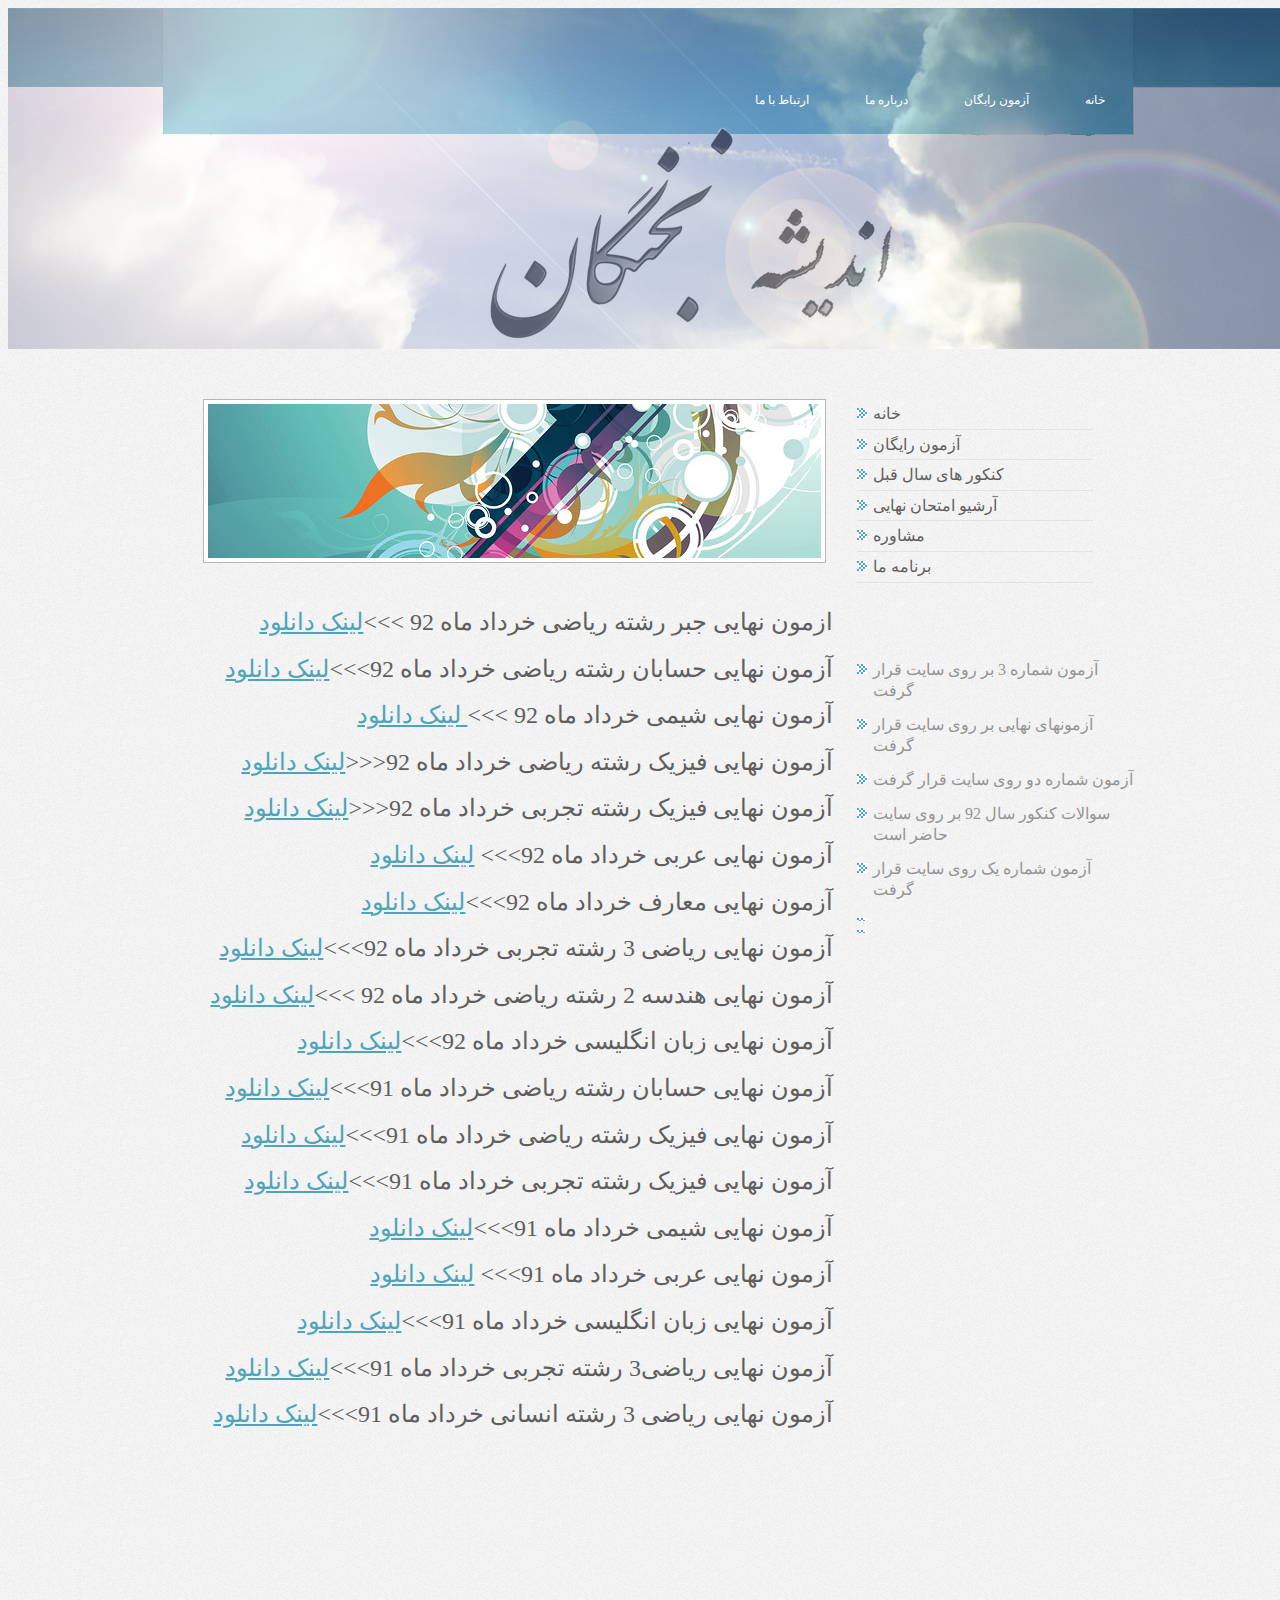
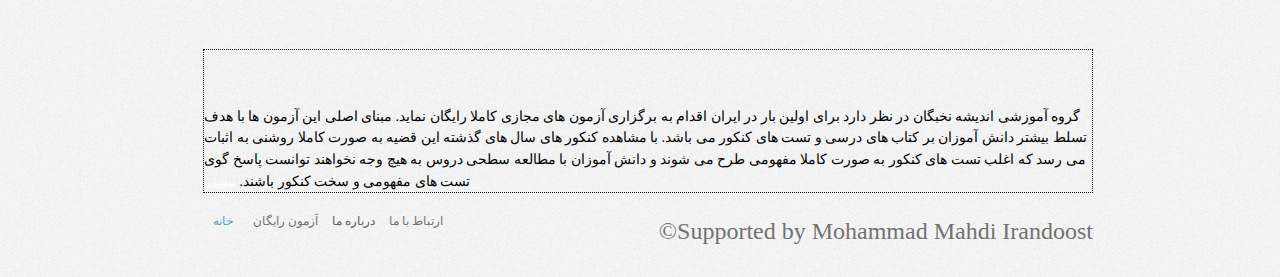
<file: nahayi.html>
<!DOCTYPE html PUBLIC "-//W3C//DTD XHTML 1.0 Transitional//EN" "http://www.w3.org/TR/xhtml1/DTD/xhtml1-transitional.dtd">
<!--
Design by http://www.bluewebtemplates.com
Released for free under a Creative Commons Attribution 3.0 License
-->
<html xmlns="http://www.w3.org/1999/xhtml">
<head>
<title>آزمونهای نهایی</title>
<meta http-equiv="Content-Type" content="text/html; charset=UTF-8" />
<link href="style.css" rel="stylesheet" type="text/css" />
<!-- CuFon: Enables smooth pretty custom font rendering. 100% SEO friendly. To disable, remove this section -->
<script type="text/javascript" src="js/cufon-yui.js"></script>
<script type="text/javascript" src="js/georgia.js"></script>
<script type="text/javascript" src="js/cuf_run.js"></script>
<!-- CuFon ends -->
</head>
<body>
<div class="main">

  <div class="header">
    <div class="header_resize">
      <div class="logo">
        <h1><a href="index.html"><br />
        </a></h1></div>
      <div class="menu_nav">
        <ul>
          <li><a href="contact.html">ارتباط با ما </a></li>
          <li><a href="about_us.html">درباره ما</a></li>
          <li><a href="exam.html">آزمون رایگان </a></li>
          <li><a href="index.html">خانه </a></li>
        </ul>
        <div class="clr"></div>
      </div>
      <div class="clr"></div>
    </div>
  </div>

  <div class="content">
    <div class="content_resize">
      <div class="mainbar">
        <div class="article">
          <h2>&nbsp;</h2>
          <img src="images/img1.jpg" width="613" height="154" alt="img" />
          <p>ازمون نهایی جبر رشته ریاضی خرداد ماه 92  &gt;&gt;&gt;<a href="nahayi/jabr92.pdf">لینک دانلود</a></p>
          <p>آزمون نهایی حسابان رشته ریاضی خرداد ماه 92&gt;&gt;&gt;<a href="nahayi/hesaban92.pdf">لینک دانلود</a></p>
          <p>آزمون نهایی شیمی خرداد ماه 92 &gt;&gt;&gt;<a href="nahayi/shimi92.pdf"> لینک دانلود</a></p>
          <p>آزمون نهایی فیزیک رشته ریاضی خرداد ماه 92&lt;&lt;&lt;<a href="nahayi/fizik92.pdf">لینک دانلود</a></p>
          <p>آزمون نهایی فیزیک رشته تجربی خرداد ماه 92&lt;&lt;&lt;<a href="nahayi/fizik3_tajrobi.pdf">لینک دانلود</a></p>
          <p>آزمون نهایی عربی خرداد ماه 92&gt;&gt;&gt; <a href="nahayi/arabi92.pdf">لینک دانلود</a></p>
          <p>آزمون نهایی معارف خرداد ماه 92&gt;&gt;&gt;<a href="nahayi/maaref92.pdf">لینک دانلود</a></p>
          <p>آزمون نهایی ریاضی 3 رشته تجربی خرداد ماه 92&gt;&gt;&gt;<a href="nahayi/riazi_tajrobi 92.pdf">لینک دانلود</a></p>
          <p>آزمون نهایی هندسه 2 رشته ریاضی خرداد ماه 92 &gt;&gt;&gt;<a href="nahayi/hendese92.pdf">لینک دانلود</a></p>
          <p>آزمون نهایی زبان انگلیسی خرداد ماه 92&gt;&gt;&gt;<a href="nahayi/zaban92.pdf">لینک دانلود</a></p>
          <p>آزمون نهایی حسابان رشته ریاضی خرداد ماه 91&gt;&gt;&gt;<a href="nahayi/hesaban91.pdf">لینک دانلود</a></p>
          <p>آزمون نهایی فیزیک  رشته ریاضی خرداد ماه 91&gt;&gt;&gt;<a href="nahayi/fizik3_riazi.pdf">لینک دانلود</a></p>
          <p>آزمون نهایی فیزیک  رشته تجربی خرداد ماه 91&gt;&gt;&gt;<a href="nahayi/fizik3_tajrobi.pdf">لینک دانلود</a></p>
          <p>آزمون نهایی شیمی خرداد ماه 91&gt;&gt;&gt;<a href="nahayi/shimi91.pdf">لینک دانلود</a></p>
          <p>آزمون نهایی عربی خرداد ماه 91&gt;&gt;&gt; <a href="nahayi/arabi91.pdf">لینک دانلود</a></p>
          <p>آزمون نهایی زبان انگلیسی خرداد ماه 91&gt;&gt;&gt;<a href="nahayi/zaban91.pdf">لینک دانلود</a></p>
          <p>آزمون نهایی ریاضی3 رشته تجربی خرداد ماه 91&gt;&gt;&gt;<a href="nahayi/riazi_takrobi91.pdf">لینک دانلود</a></p>
          <p>آزمون نهایی ریاضی 3 رشته انسانی خرداد ماه 91&gt;&gt;&gt;<a href="nahayi/riazi_ensani91.pdf">لینک دانلود</a></p>
          <p>&nbsp;</p>
        </div>
        <div class="article">
          <h2>&nbsp;</h2>
          <p>&nbsp;</p>
</div>
      </div>
      <div class="sidebar">
        <div class="gadget">
          <h2 class="star">&nbsp;</h2>
          <ul class="sb_menu">
            <li><a href="index.html">خانه </a></li>
            <li><a href="exam.html">آزمون رایگان</a></li>
            <li><a href="konkoor.html">کنکور های سال قبل</a></li>
            <li><a href="nahayi.html">آرشیو امتحان نهایی</a></li>
            <li><a href="#">مشاوره</a></li>
            <li><a href="about_us.html">برنامه ما</a></li>
          </ul>
        </div>
        <div class="gadget">
          <h2 class="star"><span>آرشیو </span></h2>
          <ul class="ex_menu">
            <li>آزمون شماره 3 بر روی سایت قرار گرفت</li>
            <li>آزمونهای نهایی بر روی سایت قرار گرفت</li>
            <li>آزمون شماره دو روی سایت قرار گرفت</li>
            <li>سوالات کنکور سال 92 بر روی سایت حاضر است</li>
            <li>آزمون شماره یک روی سایت قرار گرفت</li>
            <li></li>
            <li></li>
          </ul>
        </div>
      </div>
      <div class="clr"></div>
    </div>
  </div>
<div class="fbg">
    <div class="fbg_resize">
      <div class="asss">
        <h2>اهداف ما</h2>
        <span class="article">گروه آموزشی اندیشه نخبگان در نظر دارد برای اولین بار در ایران اقدام به برگزاری آزمون های مجازی کاملا رایگان نماید.
مبنای اصلی این آزمون ها با هدف تسلط بیشتر دانش آموزان بر کتاب های درسی و تست های کنکور می باشد.
با مشاهده کنکور های سال های گذشته این قضیه به صورت کاملا روشنی به اثبات می رسد که اغلب تست های کنکور به صورت کاملا مفهومی طرح می شوند و دانش آموزان با مطالعه سطحی دروس به هیچ وجه نخواهند توانست پاسخ گوی تست های مفهومی و سخت کنکور باشند</span>. <a href="about_us.html">بیشتر...</a>
      </div>
      <div class="clr"></div>
    </div>
  </div>
  <div class="footer">
    <div class="footer_resize">
      <p class="lf">&copy;Supported by Mohammad Mahdi Irandoost<a href="http://www.bluewebtemplates.com"></a></p>
      <ul class="fmenu">
        <li class="active"><a href="index.html">خانه</a></li>
        <li><a href="exam.html">آزمون رایگان</a></li>
        <li>درباره ما</li>
        <li><a href="contact.html">ارتباط با ما </a></li>
        <li></li>
      </ul>
      <div class="clr"></div>
    </div>
  </div>
</div>
</body>
</html>
</file>
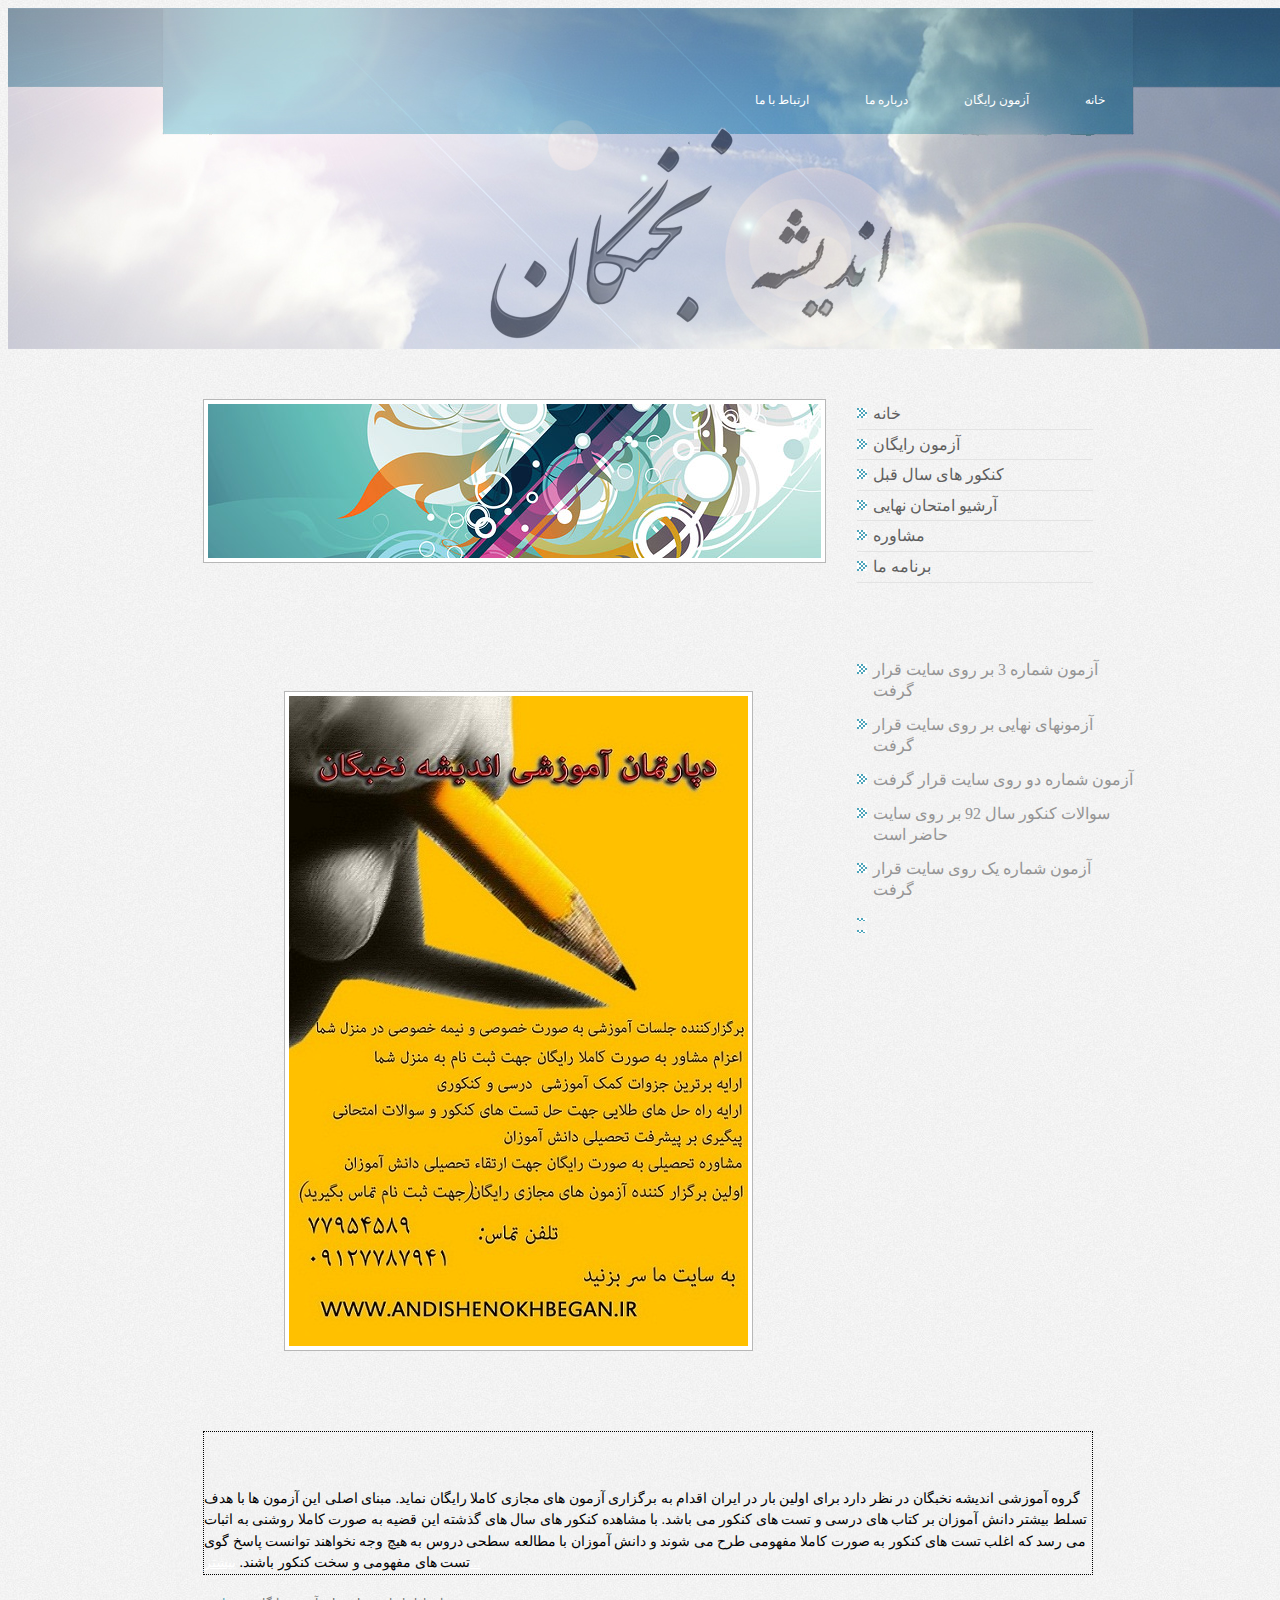
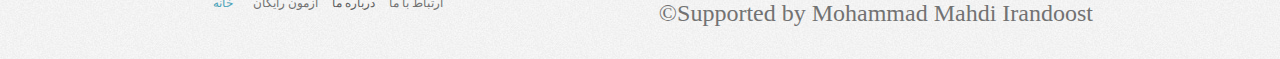
<file: sched.html>
<!DOCTYPE html PUBLIC "-//W3C//DTD XHTML 1.0 Transitional//EN" "http://www.w3.org/TR/xhtml1/DTD/xhtml1-transitional.dtd">
<!--
Design by http://www.bluewebtemplates.com
Released for free under a Creative Commons Attribution 3.0 License
-->
<html xmlns="http://www.w3.org/1999/xhtml">
<head>
<title>برنامه ما</title>
<meta http-equiv="Content-Type" content="text/html; charset=UTF-8" />
<link href="style.css" rel="stylesheet" type="text/css" />
<!-- CuFon: Enables smooth pretty custom font rendering. 100% SEO friendly. To disable, remove this section -->
<script type="text/javascript" src="js/cufon-yui.js"></script>
<script type="text/javascript" src="js/georgia.js"></script>
<script type="text/javascript" src="js/cuf_run.js"></script>
<!-- CuFon ends -->
</head>
<body>
<div class="main">

  <div class="header">
    <div class="header_resize">
      <div class="logo">
        <h1><a href="index.html"><br />
        </a></h1></div>
      <div class="menu_nav">
        <ul>
          <li><a href="contact.html">ارتباط با ما </a></li>
          <li><a href="about_us.html">درباره ما</a></li>
          <li><a href="exam.html">آزمون رایگان </a></li>
          <li><a href="index.html">خانه </a></li>
        </ul>
        <div class="clr"></div>
      </div>
      <div class="clr"></div>
    </div>
  </div>

  <div class="content">
    <div class="content_resize">
      <div class="mainbar">
        <div class="article">
          <h2>&nbsp;</h2>
          <img src="images/img1.jpg" width="613" height="154" alt="img" />
          <p>&nbsp;</p>
        </div>
        <div class="article">
          <h2><img src="images/Untitled-2.jpg" width="459" height="650" /></h2>
</div>
      </div>
      <div class="sidebar">
        <div class="gadget">
          <h2 class="star">&nbsp;</h2>
          <ul class="sb_menu">
            <li><a href="index.html">خانه </a></li>
            <li><a href="exam.html">آزمون رایگان</a></li>
            <li><a href="konkoor.html">کنکور های سال قبل</a></li>
            <li><a href="nahayi.html">آرشیو امتحان نهایی</a></li>
            <li><a href="#">مشاوره</a></li>
            <li><a href="about_us.html">برنامه ما</a></li>
          </ul>
        </div>
        <div class="gadget">
          <h2 class="star"><span>آرشیو </span></h2>
          <ul class="ex_menu">
            <li>آزمون شماره 3 بر روی سایت قرار گرفت</li>
            <li>آزمونهای نهایی بر روی سایت قرار گرفت</li>
            <li>آزمون شماره دو روی سایت قرار گرفت</li>
            <li>سوالات کنکور سال 92 بر روی سایت حاضر است</li>
            <li>آزمون شماره یک روی سایت قرار گرفت</li>
            <li></li>
            <li></li>
          </ul>
        </div>
      </div>
      <div class="clr"></div>
    </div>
  </div>
<div class="fbg">
    <div class="fbg_resize">
      <div class="asss">
        <h2>اهداف ما</h2>
        <span class="article">گروه آموزشی اندیشه نخبگان در نظر دارد برای اولین بار در ایران اقدام به برگزاری آزمون های مجازی کاملا رایگان نماید.
مبنای اصلی این آزمون ها با هدف تسلط بیشتر دانش آموزان بر کتاب های درسی و تست های کنکور می باشد.
با مشاهده کنکور های سال های گذشته این قضیه به صورت کاملا روشنی به اثبات می رسد که اغلب تست های کنکور به صورت کاملا مفهومی طرح می شوند و دانش آموزان با مطالعه سطحی دروس به هیچ وجه نخواهند توانست پاسخ گوی تست های مفهومی و سخت کنکور باشند</span>. <a href="about_us.html">بیشتر...</a>
      </div>
      <div class="clr"></div>
    </div>
  </div>
  <div class="footer">
    <div class="footer_resize">
      <p class="lf">&copy;Supported by Mohammad Mahdi Irandoost<a href="http://www.bluewebtemplates.com"></a></p>
      <ul class="fmenu">
        <li class="active"><a href="index.html">خانه</a></li>
        <li><a href="exam.html">آزمون رایگان</a></li>
        <li>درباره ما</li>
        <li><a href="contact.html">ارتباط با ما </a></li>
        <li></li>
      </ul>
      <div class="clr"></div>
    </div>
  </div>
</div>
</body>
</html>
</file>
<file: style.css>
/*
Design by http://www.bluewebtemplates.com
Released for free under a Creative Commons Attribution 3.0 License
*/
@charset "utf-8";
body {
	margin:center;
	padding:0;
	width:100%;
	color:#5f5f5f;
	font:normal 12px/1.8em Georgia, "Times New Roman", Times, serif;
}
.asss {
	font-family: "0 Badr Bold";
	color: #000;
	border: thin dotted #000;
	font-size: 14px;
}

html, .main {
	padding:0;
	margin:0;
	background-color:#fff;
	background-image: url(images/subtle-pattern-1.jpg);
}
.clr { clear:both; padding:0; margin:0; width:100%; font-size:0px; line-height:0px;}
.click {
	background-color: #8094A9;
	position: absolute;
	left: 261px;
	top: 896px;
	width: 196px;
	height: 63px;
	color: #F30;
	font-size: 36px;
	font-family: "0 Badr Bold";
}

h1 { margin:0; padding:32px 0 0 40px; color:#fff; font:normal 40px/1.2em Georgia, "Times New Roman", Times, serif;}
.gam {
	background-color: #936;
	border: thin inset #90F;
	color: #F63;
	font-size: 24px;
	margin: 30px;
	padding: 30px;
}

h1 a, h1 a:hover { color:#fff; text-decoration:none;}
h1 span { color:#007236;}
h1 small { font:normal 13px/1.2em Georgia, "Times New Roman", Times, serif; color:#63d7f3;}
h2 {
	font:normal 24px Georgia, "Times New Roman", Times, serif;
	color:#4b4b4b;
	padding:8px 0;
	margin:8px 0;
	text-align: center;
}
p {
	margin:25px 0;
	text-align: right;
	font-size: 18pt;
	font-family: "B Nazanin";
	font-style: normal;
	font-weight: normal;
	font-variant: normal;
}
a { color:#4ea4ba; text-decoration:underline;}

.header, .content, .menu_nav, .fbg, .footer, form, ol, ol li, ul, .content .mainbar, .content .sidebar {
	margin:0;
	padding:0;
}
.content_resize, .fbg_resize, .footer_resize {
	margin:0 auto;
	padding:0 40px;
	width:890px;
	background-image: url(images/subtle-pattern-1.jpg);
}

/* header */
.header { background:url(images/header_bg.jpg) repeat-x center top;}
.header_resize { margin:0 auto; padding:0; width:970px; height:383px;}
.header .logo { padding:0; float:left; width:auto;}

/* menu */
.menu_nav { padding:48px 0 0 20px; float:right; width:auto;}
.menu_nav ul { list-style:none; padding-top:14px;}
.menu_nav ul li { margin:0 4px; float:left;}
.menu_nav ul li a { display:block; margin:0; padding:20px 24px; color:#fff; text-decoration:none;}
.menu_nav ul li.active a, .menu_nav ul li a:hover { text-decoration:underline;}

/* content */
.content_resize { margin-top:-40px; padding:16px 0 24px 40px; width:930px; background-color:#fff;}
.content .mainbar { float:left; width:630px;}
.content .mainbar img { margin-bottom:24px; padding:4px; border:1px solid #b7b7b7; background-color:#fff;}
.content .mainbar img.fl { float:left; margin-right:12px;}
.content .mainbar .article, .content .sidebar .gadget {
	margin:0;
	padding:0 0 16px 0;
	font-family: "B Nazanin";
	font-size: 16px;
}
.content .sidebar { float:right; width:276px;}
ul.sb_menu, ul.ex_menu { margin:0; padding:0; list-style:none; color:#959595;}
ul.sb_menu li { padding:4px 0; border-bottom:1px solid #e3e3e3; width:220px;}
ul.ex_menu li { padding:4px 0 8px;}
ul.sb_menu li, ul.ex_menu li { margin:0; padding-left:16px; background:url(images/li.gif) no-repeat left 9px;}
ul.sb_menu li a, ul.ex_menu li a { color:#5f5f5f; text-decoration:none; margin-left:-16px; padding-left:16px;}
ul.sb_menu li a:hover, ul.ex_menu li a:hover { color:#4ea4ba;}
ul.sb_menu li a:hover { text-decoration:underline;}
ul.ex_menu li a:hover { text-decoration:none;}

/* subpages */
.content .mainbar .comment { margin:0; padding:16px 0 0 0;}
.content .mainbar .comment img.userpic { border:1px solid #dedede; margin:10px 16px 0 0; padding:0; float:left;}

/* fbg */
.fbg_resize {
	background-color:#4ea4ba;
}
.fbg, .fbg a, .fbg h2 { color:#fff;}
.fbg img { padding:4px; background-color:#fff; border:1px solid #5e99a8;}
.fbg .col { margin:0; float:left;}
.fbg .c1 { padding:0 16px 0 0; width:240px;}
.fbg .c2 { padding:0 16px; width:296px;}
.fbg .c3 {
	padding:0 0 0 16px;
	width:600px;
	text-align: right;
}
.fbg .c1 img { margin:4px;}
.fbg .c3 img { margin:8px 16px 4px 0; float:left;}

/* footer */
.footer { padding:16px;}
.footer p.lf { margin:0; padding:4px 0; float:right; width:auto; line-height:1.5em; color:#727272;}
ul.fmenu { margin:0; padding:2px 0; list-style:none; float:left; width:auto;}
ul.fmenu li { margin:0; padding:0 4px; float:left;}
ul.fmenu li a { color:#727272; text-decoration:none; padding:2px 6px;}
ul.fmenu li a:hover, ul.fmenu li.active a { color:#4ea4ba;}
ul.fmenu li a:hover { text-decoration:underline;}

/* form */
ol { list-style:none;}
ol li { display:block; clear:both;}
ol li label { display:block; margin:0; padding:16px 0 0 0;}
ol li input.text { width:480px; border:1px solid #c0c0c0; margin:2px 0; padding:5px 2px; height:16px; background:#fff;}
ol li textarea { width:480px; border:1px solid #c0c0c0; margin:2px 0; padding:2px; background:#fff;}
ol li .send { margin:16px 0 0 0;}
fpp {
	font-size: 18px;
}
.main .content .content_resize .mainbar h2 .fo {
	font-family: "B Nazanin";
}
.main .content .content_resize .mainbar h2 .fo {
	font-size: 18px;
}
.m1 {
	font-style: normal;
	font-variant: normal;
	border: medium solid #06C;
	text-align: center;
}
.شش {
	font-size: 36px;
	background-color: #C9F;
	border-top-style: dashed;
	border-right-style: dashed;
	border-bottom-style: dashed;
	border-left-style: dashed;
}
</file>
